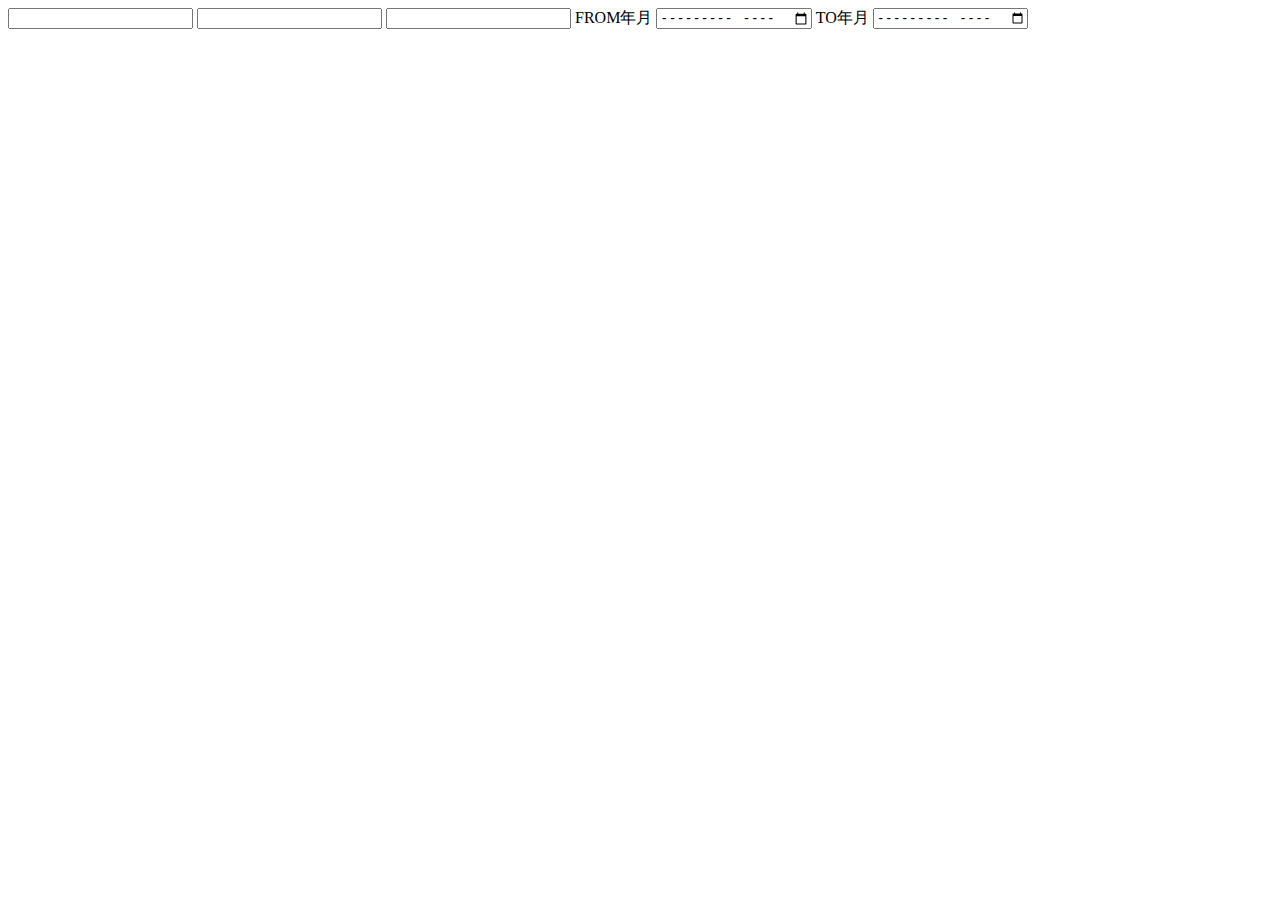
<file: templates/amedas.html>
<!DOCTYPE html>
<html lang="en">
<head>
    <meta charset="UTF-8">
    <meta name="viewport" content="width=device-width, initial-scale=1.0">
    <title>amedas</title>
</head>
<body>
<input id="index_nbr">
<input id="from_ym">
<input id="to_ym">

<label for="from_ym">FROM年月</label>

<input type="month" id="from_ym" name="from_ym" required minlength="4" maxlength="8" size="10" />


<label for="to_ym">TO年月</label>

<input type="month" id="to_ym" name="to_ym" required minlength="4" maxlength="8" size="10" />



</body>
</html>
</file>
